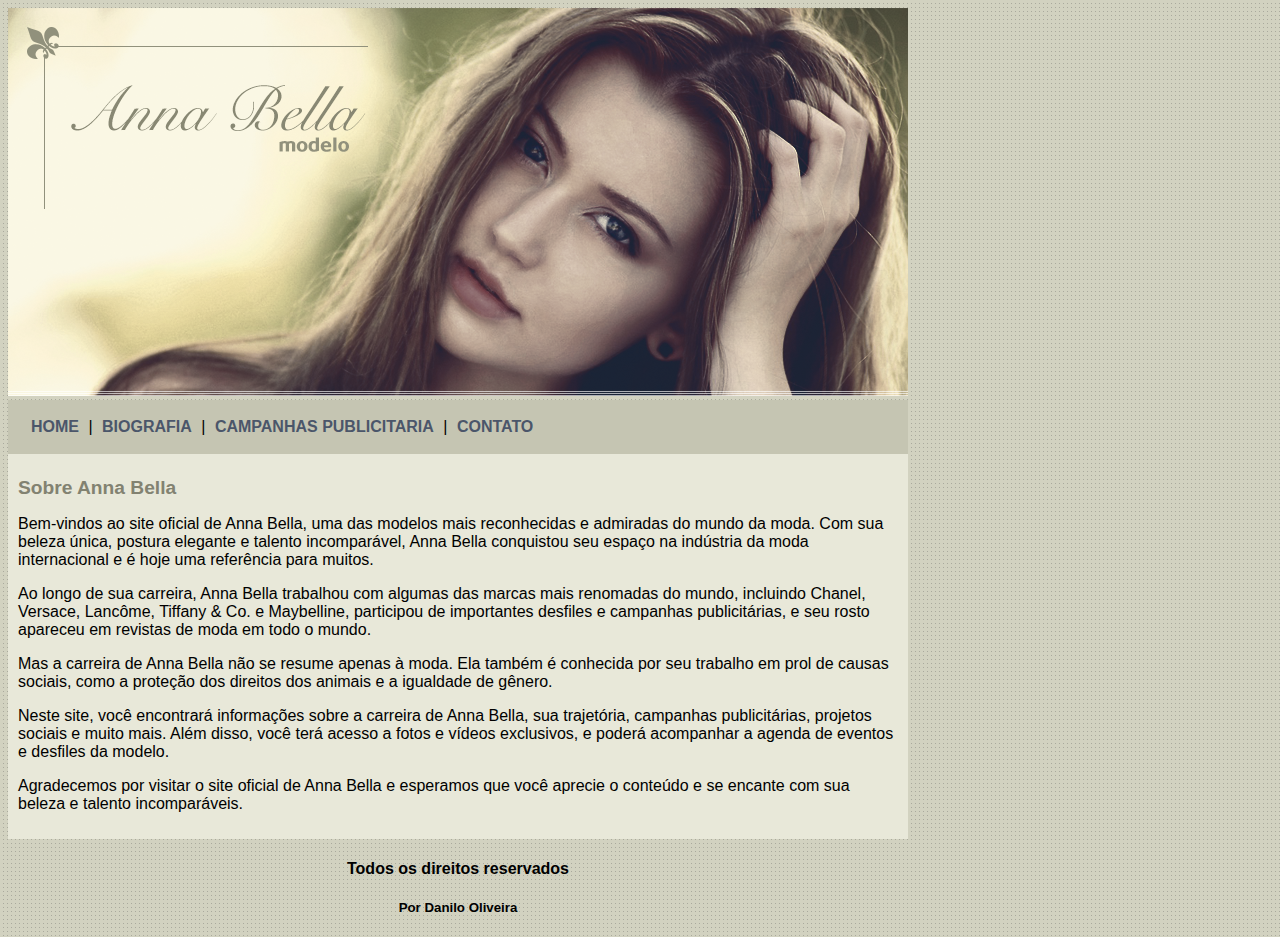
<file: index.html>
<!DOCTYPE html>
<html lang="en">
<head>
    <meta charset="UTF-8">
    <meta http-equiv="X-UA-Compatible" content="IE=edge">
    <meta name="viewport" content="width=device-width, initial-scale=1.0">
    <title>Anna Bella Oficial</title>
    <link rel="stylesheet" type="text/css" href="estilo.css"> <!--comando para usar css externo -->
</head>
<body>
    <div id="principal">
        
        <img src="imagens/capa.png" alt="Capa">
        <div id="menu">
            <a href="index.html">HOME</a> | <!--Usado para colocar o menu na pagina--> 
            <a href="biografia.html">BIOGRAFIA</a> |
            <a href="campanhas-publicitarias.html">CAMPANHAS PUBLICITARIA</a> |
            <a href="contato.html">CONTATO</a> 
        
        </div>
        <div id="conteudo"> <!--Inicio do conteudo-->
            <h1>Sobre Anna Bella</h1>
            <p>
                Bem-vindos ao site oficial de Anna Bella, uma das modelos mais reconhecidas e 
                admiradas do mundo da moda. Com sua beleza única, postura elegante e talento incomparável, 
                Anna Bella conquistou seu espaço na indústria da moda internacional e é hoje uma referência para muitos.
            </p>
            <p>
                Ao longo de sua carreira, Anna Bella trabalhou com algumas das marcas mais 
                renomadas do mundo, incluindo Chanel, Versace, Lancôme, Tiffany & Co. e Maybelline, 
                participou de importantes desfiles e campanhas publicitárias, e seu rosto apareceu em 
                revistas de moda em todo o mundo.
            </p>
            <p>
                Mas a carreira de Anna Bella não se resume apenas à moda. Ela também é 
                conhecida por seu trabalho em prol de causas sociais, como a proteção dos 
                direitos dos animais e a igualdade de gênero.
            </p>
            <p>
                Neste site, você encontrará informações sobre a 
                carreira de Anna Bella, sua trajetória, campanhas publicitárias, projetos 
                sociais e muito mais. Além disso, você terá acesso a fotos e vídeos exclusivos, e 
                poderá acompanhar a agenda de eventos e desfiles da modelo.
            </p>
            <p>
                Agradecemos por visitar o site oficial de Anna Bella e esperamos que você 
                aprecie o conteúdo e se encante com sua beleza e talento incomparáveis.
            </p>
        </div> <!--Fim do conteudo--> 

        <div>
            <h4 class="centralizar">Todos os direitos reservados</h4>
            <h5 class="centralizar">Por Danilo Oliveira</h5>
        </div>
    </div>
</body>
</html>
</file>
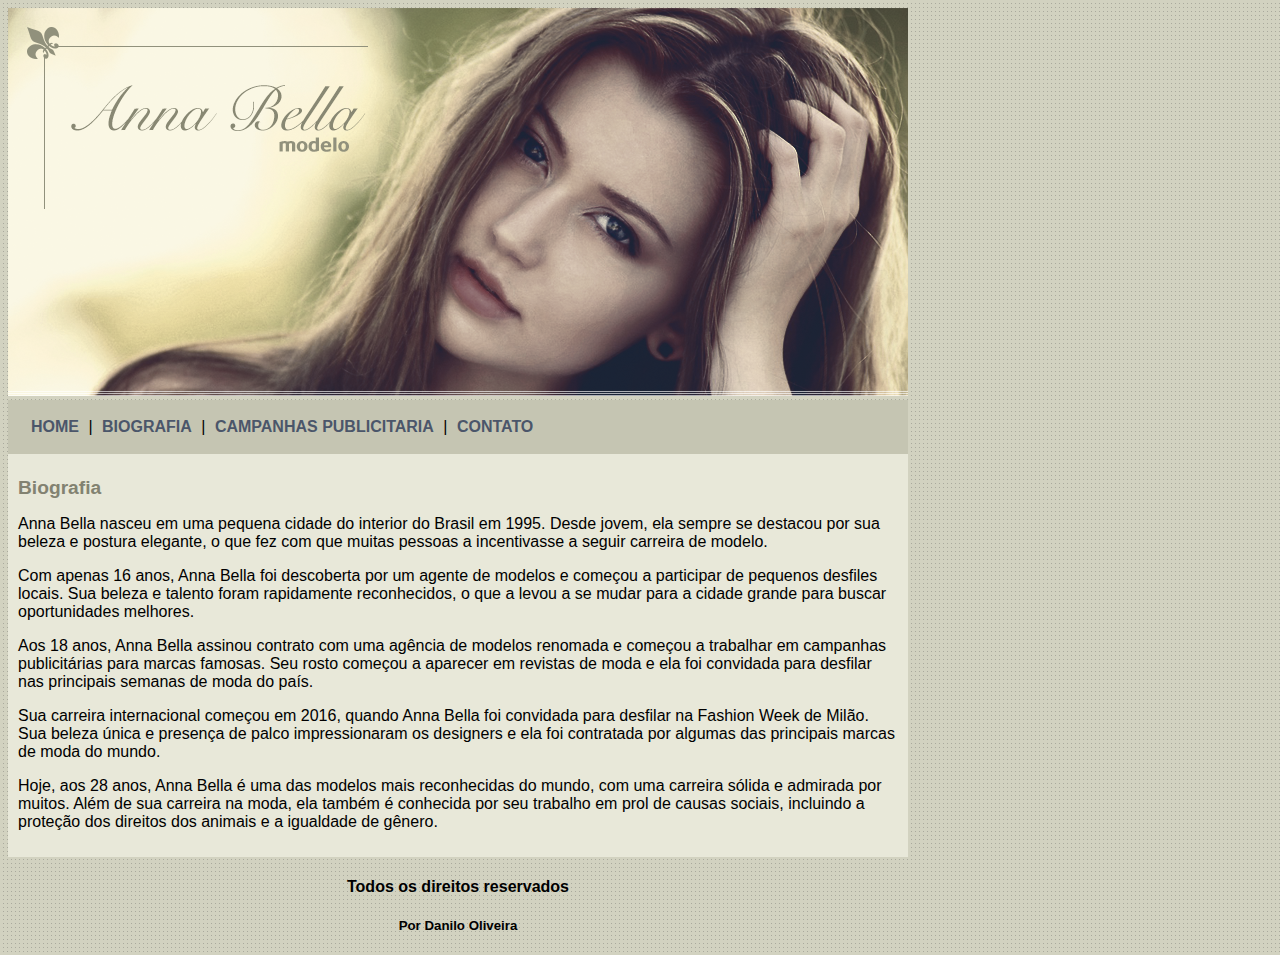
<file: biografia.html>
<!DOCTYPE html>
<html lang="en">
<head>
    <meta charset="UTF-8">
    <meta http-equiv="X-UA-Compatible" content="IE=edge">
    <meta name="viewport" content="width=device-width, initial-scale=1.0">
    <title>Anna Bella - Biofrafia</title>
    <link rel="stylesheet" type="text/css" href="estilo.css"> <!--comando para usar css externo -->
</head>
<body>
    <div id="principal">
        
        <img src="imagens/capa.png" alt="Capa">
        <div id="menu">
            <a href="index.html">HOME</a> | <!--Usado para colocar o menu na pagina--> 
            <a href="biografia.html">BIOGRAFIA</a> |
            <a href="campanhas-publicitarias.html">CAMPANHAS PUBLICITARIA</a> |
            <a href="contato.html">CONTATO</a> 
        
        </div>
        <div id="conteudo"> <!--Inicio do conteudo-->
            <h1>Biografia</h1>
            <p>
                Anna Bella nasceu em uma pequena cidade do interior do Brasil em 1995. 
                Desde jovem, ela sempre se destacou por sua beleza e postura elegante, 
                o que fez com que muitas pessoas a incentivasse a seguir carreira de modelo.
            </p>
            <p>
                Com apenas 16 anos, Anna Bella foi descoberta por um agente de modelos e 
                começou a participar de pequenos desfiles locais. Sua beleza e talento foram 
                rapidamente reconhecidos, o que a levou a se mudar para a cidade grande para buscar 
                oportunidades melhores.
            </p>
            <p>
                Aos 18 anos, Anna Bella assinou contrato com uma agência de modelos renomada e 
                começou a trabalhar em campanhas publicitárias para marcas famosas. Seu rosto começou a 
                aparecer em revistas de moda e ela foi convidada para desfilar nas principais semanas de 
                moda do país.
            </p>
            <p>
                Sua carreira internacional começou em 2016, quando Anna Bella foi convidada para 
                desfilar na Fashion Week de Milão. Sua beleza única e presença de palco impressionaram 
                os designers e ela foi contratada por algumas das principais marcas de moda do mundo.
            </p>
            <p>
                Hoje, aos 28 anos, Anna Bella é uma das modelos mais reconhecidas do mundo, 
                com uma carreira sólida e admirada por muitos. Além de sua carreira na moda, ela também 
                é conhecida por seu trabalho em prol de causas sociais, incluindo a proteção dos direitos 
                dos animais e a igualdade de gênero.
            </p>
        </div> <!--Fim do conteudo--> 

        <div>
            <h4 class="centralizar">Todos os direitos reservados</h4>
            <h5 class="centralizar">Por Danilo Oliveira</h5>
        </div>
    </div>
</body>
</html>
</file>
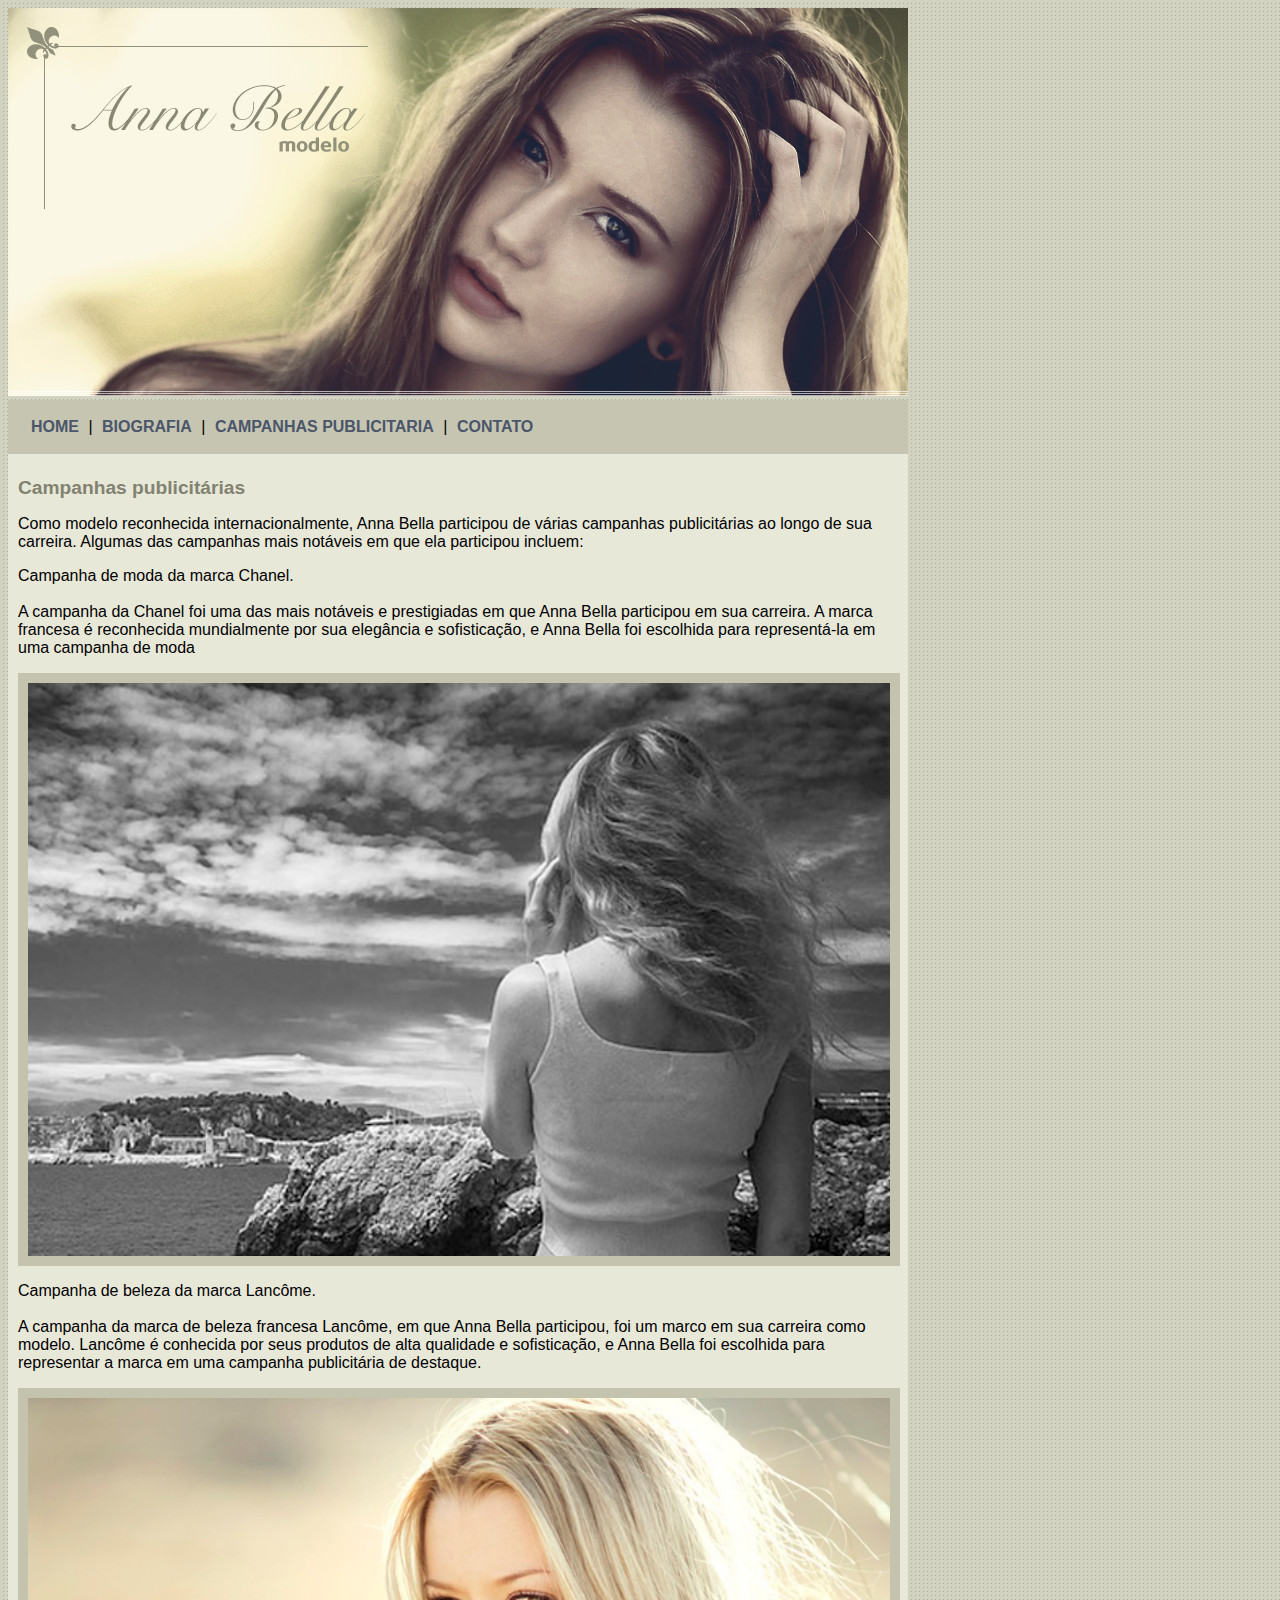
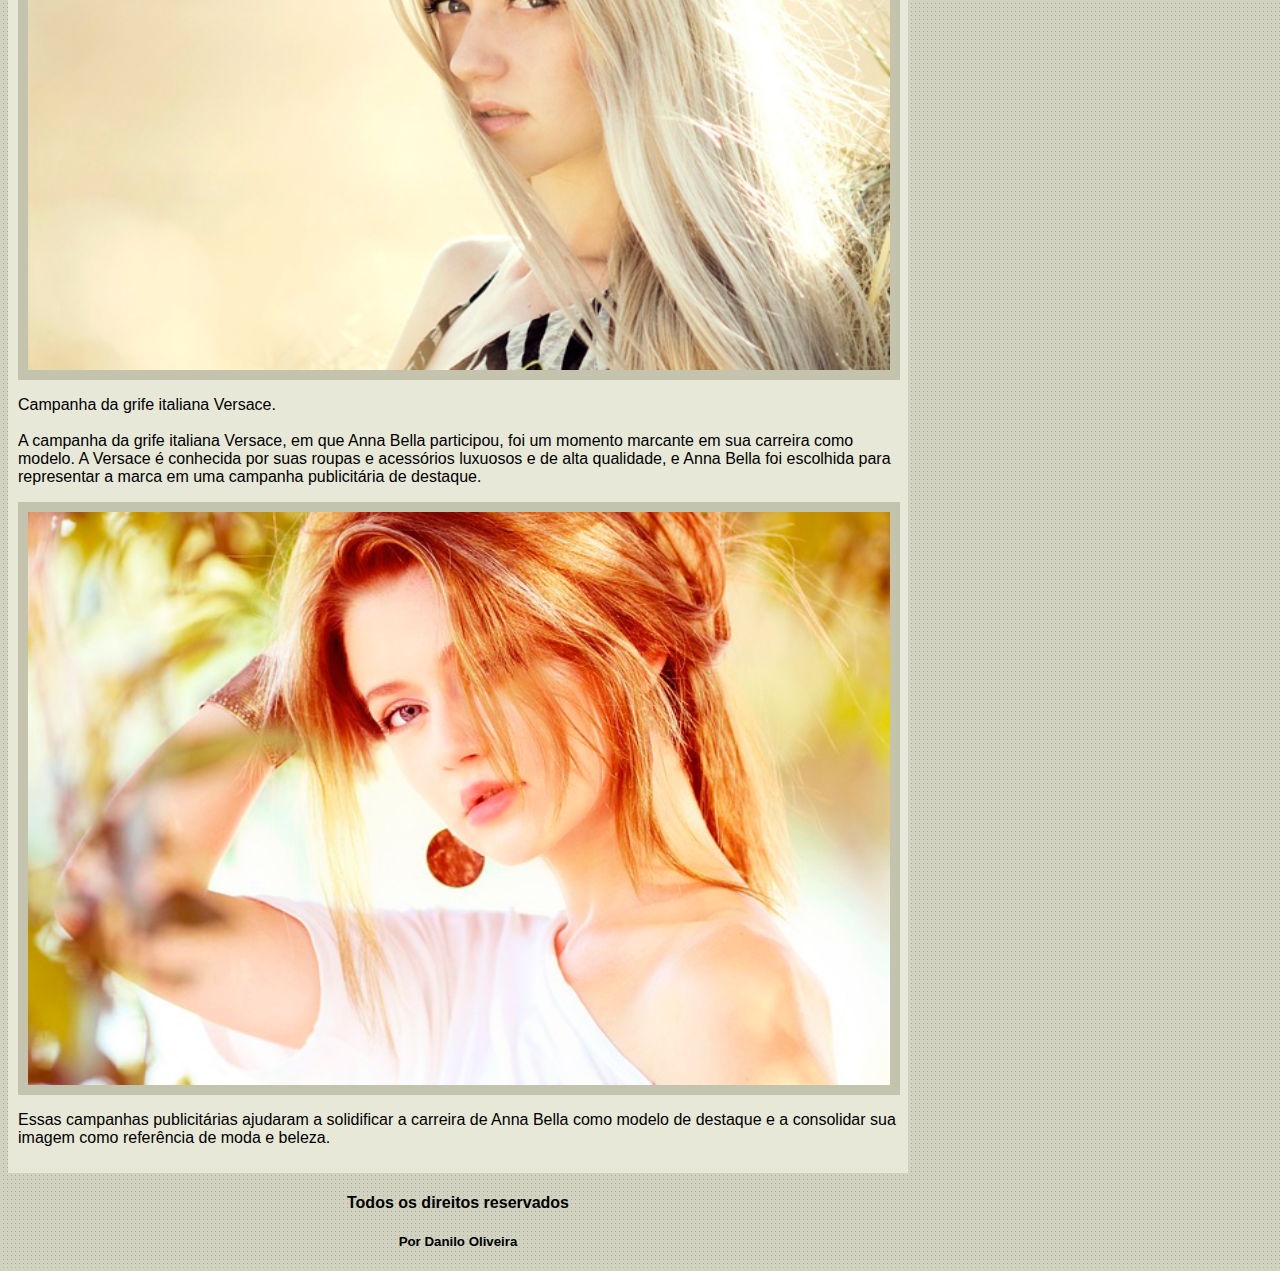
<file: campanhas-publicitarias.html>
<!DOCTYPE html>
<html lang="en">
<head>
    <meta charset="UTF-8">
    <meta http-equiv="X-UA-Compatible" content="IE=edge">
    <meta name="viewport" content="width=device-width, initial-scale=1.0">
    <title>Anna Bella - Campanhas publicitárias</title>
    <link rel="stylesheet" type="text/css" href="estilo.css"> <!--comando para usar css externo -->
</head>
<body>
    <div id="principal">
        
        <img src="imagens/capa.png" alt="Capa">
        <div id="menu">
            <a href="index.html">HOME</a> | <!--Usado para colocar o menu na pagina--> 
            <a href="biografia.html">BIOGRAFIA</a> |
            <a href="campanhas-publicitarias.html">CAMPANHAS PUBLICITARIA</a> |
            <a href="contato.html">CONTATO</a> 
        
        </div>
        <div id="conteudo"> <!--Inicio do conteudo-->
            <h1>Campanhas publicitárias</h1>
            <p>
                Como modelo reconhecida internacionalmente, Anna Bella participou de várias 
                campanhas publicitárias ao longo de sua carreira. Algumas das campanhas mais 
                notáveis em que ela participou incluem:<br>
            </p>
            <p>
                Campanha de moda da marca Chanel.<br><br>
                A campanha da Chanel foi uma das mais notáveis e prestigiadas em que Anna Bella 
                participou em sua carreira. A marca francesa é reconhecida mundialmente por sua 
                elegância e sofisticação, e Anna Bella foi escolhida para representá-la em uma campanha 
                de moda
            </p>
            <img src="imagens/foto1.png" alt="" class="img-campanha">
            <p>
                Campanha de beleza da marca Lancôme.<br><br>
                A campanha da marca de beleza francesa Lancôme, em que Anna Bella participou, 
                foi um marco em sua carreira como modelo. Lancôme é conhecida por seus produtos de 
                alta qualidade e sofisticação, e Anna Bella foi escolhida para representar a marca 
                em uma campanha publicitária de destaque.
            </p>
            <img src="imagens/foto2.png" alt="" class="img-campanha">
            <p>
                Campanha da grife italiana Versace.<br><br>
                A campanha da grife italiana Versace, em que Anna Bella participou, foi um momento 
                marcante em sua carreira como modelo. A Versace é conhecida por suas roupas e acessórios 
                luxuosos e de alta qualidade, e Anna Bella foi escolhida para representar a marca em uma 
                campanha publicitária de destaque.
            </p>
            <img src="imagens/foto3.png" alt="" class="img-campanha">
            <p>
                Essas campanhas publicitárias ajudaram a solidificar a carreira de Anna Bella 
                como modelo de destaque e a consolidar sua imagem como referência de moda e beleza.
            </p>
           
        </div> <!--Fim do conteudo--> 

        <div>
            <h4 class="centralizar">Todos os direitos reservados</h4>
            <h5 class="centralizar">Por Danilo Oliveira</h5>
        </div>
    </div>
</body>
</html>
</file>
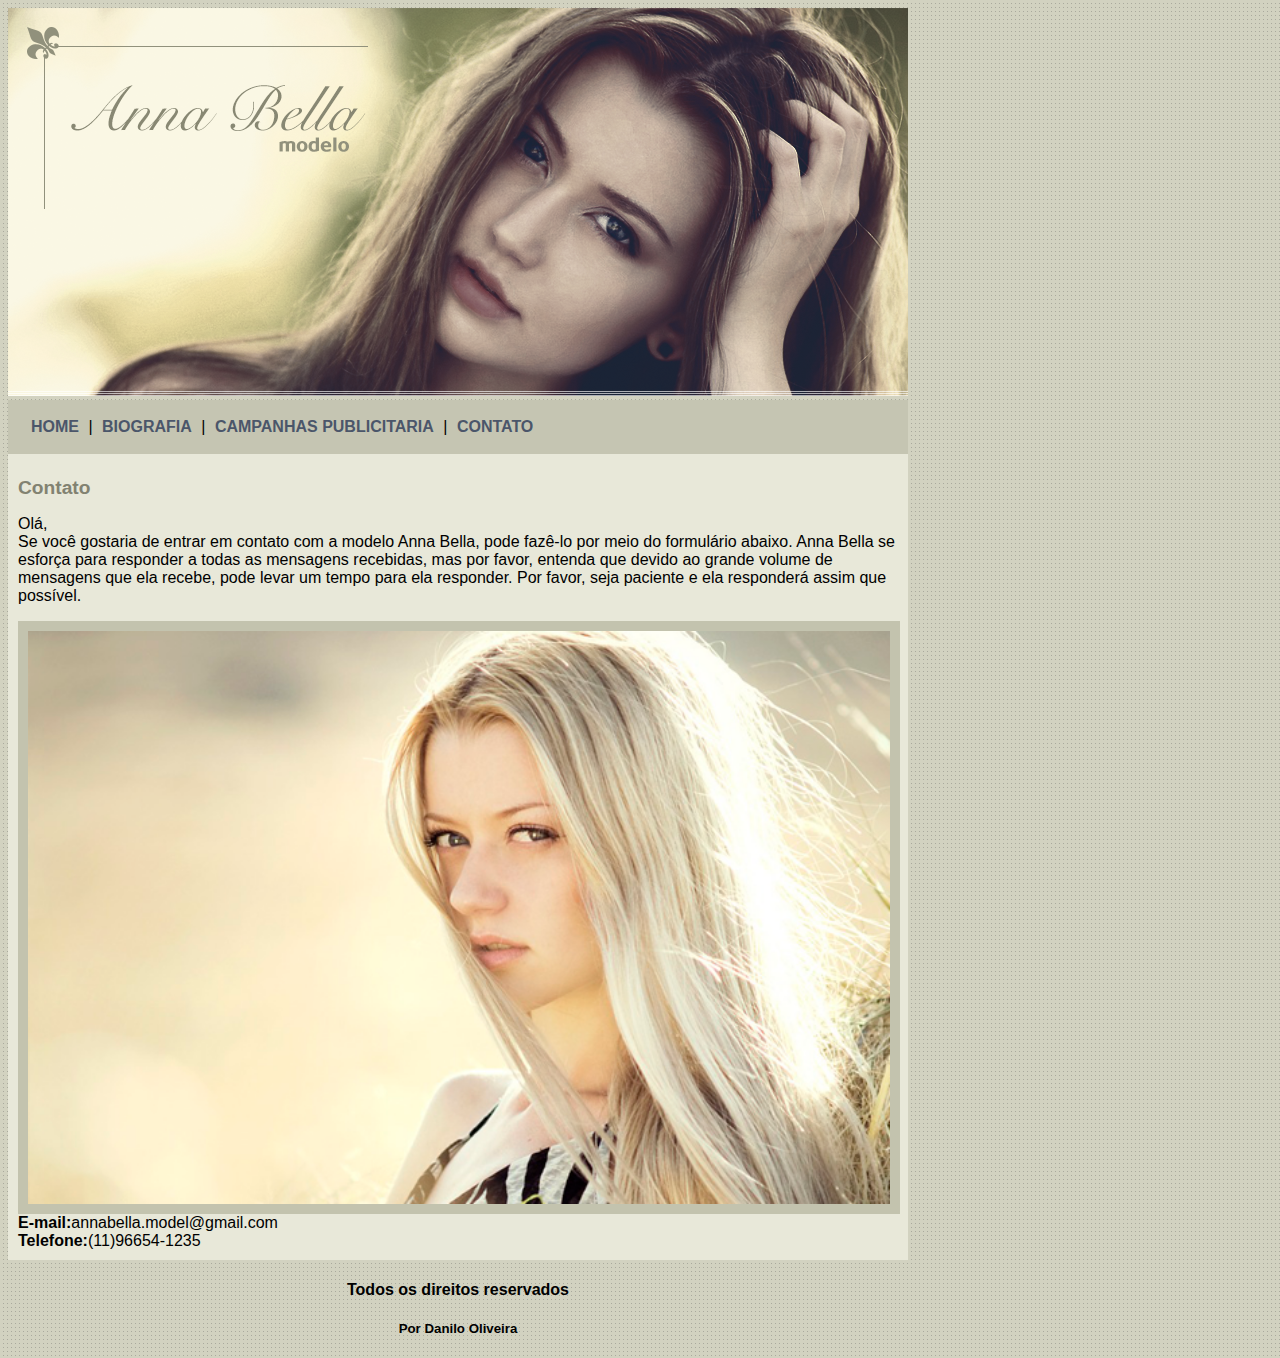
<file: contato.html>
<!DOCTYPE html>
<html lang="en">
<head>
    <meta charset="UTF-8">
    <meta http-equiv="X-UA-Compatible" content="IE=edge">
    <meta name="viewport" content="width=device-width, initial-scale=1.0">
    <title>Anna Bella - Contatos</title>
    <link rel="stylesheet" type="text/css" href="estilo.css"> <!--comando para usar css externo -->
</head>
<body>
    <div id="principal">
        
        <img src="imagens/capa.png" alt="Capa">
        <div id="menu">
            <a href="index.html">HOME</a> | <!--Usado para colocar o menu na pagina--> 
            <a href="biografia.html">BIOGRAFIA</a> |
            <a href="campanhas-publicitarias.html">CAMPANHAS PUBLICITARIA</a> |
            <a href="contato.html">CONTATO</a> 
        
        </div>
        <div id="conteudo"> <!--Inicio do conteudo-->
            <h1>Contato</h1>
            <p>
                Olá,<br>
                Se você gostaria de entrar em contato com a modelo Anna Bella, pode fazê-lo por 
                meio do formulário abaixo. Anna Bella se esforça para responder a todas as mensagens 
                recebidas, mas por favor, entenda que devido ao grande volume de mensagens 
                que ela recebe, pode levar um tempo para ela responder. Por favor, seja 
                paciente e ela responderá assim que possível.<br>
            </p>
           
            <img src="imagens/foto2.png" alt="" class="img-campanha">
            
            <div>
               <strong>E-mail:</strong>annabella.model@gmail.com<br>
                <strong>Telefone:</strong>(11)96654-1235
            </div>
            
        </div> <!--Fim do conteudo--> 

        <div>
            <h4 class="centralizar">Todos os direitos reservados</h4>
            <h5 class="centralizar">Por Danilo Oliveira</h5>
        </div>
    </div>
</body>
</html>
</file>
<file: estilo.css>
body{ 
    background: #d2d2c1 url(imagens/fundo.png); /*Coloca uma cor de fundo caso não encontre a imagens selecionada*/
    font: 16px Arial, Helvetica, sans-serif; /*Define o tamanho da fonte e quais fontes serão usada */
}

#principal{ /*Defindo o ID com o nome de principal */
    /*border: 1px solid red; /*Tamanho tipo e cor da borda*/
    width: 900px; /*Largura da borda*/
}
#menu{
    background: #c5c5b2; /* Define a cor de fundo do menu*/
    padding: 18px /*Define o espaçamento dentro do menu*/
}

#conteudo{
    background: #e8e8d9;
    padding: 10px;
}

a {
    color:#4b566a; /*Cor da letra*/
    text-decoration: none; /*Usado para tirar o sublinhado do bome */
    font-weight: bold; /*Usado para deixar o texto em negrito*/
    padding: 5px; /*Usado para aumentar o espacamento */
}

.centralizar{ /*classe para centraliza o texto*/
    text-align: center;
}

h1{
    color: #828271;/* Coloca a cor no h1*/
    font-size: 1.2em;/*Define o tamanho do texto*/
}

.img-campanha{
    border: 10px solid #c3c3ae;
    width: 900;
    display: block; /*Usado para definir a imagem como um bloco em vez de um elemento inline*/
    margin: 0 auto;/* é usado para definir as margens superior e inferior como 0 e a margem esquerda e direita como automática. Isso centraliza a imagem horizontalmente.*/
    width: 98%;
}
</file>
